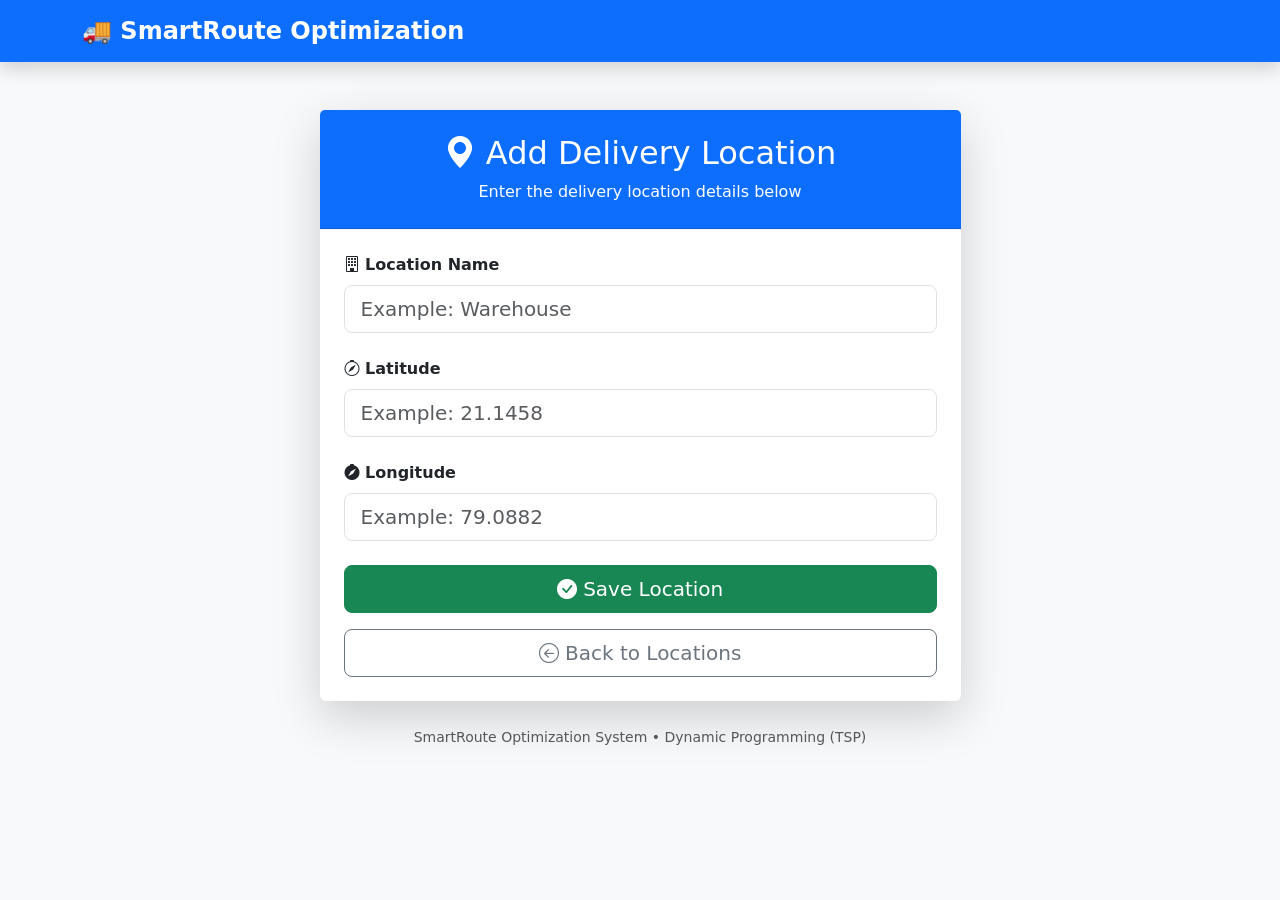
<file: templates/add_location.html>
<!DOCTYPE html>
<html lang="en">

<head>

    <meta charset="UTF-8">
    <meta name="viewport" content="width=device-width, initial-scale=1.0">

    <title>Add Location | SmartRoute Optimization</title>

    <link href="https://cdn.jsdelivr.net/npm/bootstrap@5.3.8/dist/css/bootstrap.min.css" rel="stylesheet">

    <link rel="stylesheet"
    href="https://cdn.jsdelivr.net/npm/bootstrap-icons@1.13.1/font/bootstrap-icons.min.css">

</head>

<body class="bg-light">

<nav class="navbar navbar-dark bg-primary shadow">

    <div class="container">

        <a href="/dashboard" class="navbar-brand fw-bold fs-4">

            🚚 SmartRoute Optimization

        </a>

    </div>

</nav>

<div class="container mt-5">

    <div class="row justify-content-center">

        <div class="col-lg-7">

            <div class="card shadow-lg border-0">

                <div class="card-header bg-primary text-white text-center py-4">

                    <h2>

                        <i class="bi bi-geo-alt-fill"></i>

                        Add Delivery Location

                    </h2>

                    <p class="mb-0">

                        Enter the delivery location details below

                    </p>

                </div>

                <div class="card-body p-4">

                    <form method="POST">

                        <div class="mb-4">

                            <label class="form-label fw-bold">

                                <i class="bi bi-building"></i>

                                Location Name

                            </label>

                            <input
                                type="text"
                                class="form-control form-control-lg"
                                name="name"
                                placeholder="Example: Warehouse"
                                required>

                        </div>

                        <div class="mb-4">

                            <label class="form-label fw-bold">

                                <i class="bi bi-compass"></i>

                                Latitude

                            </label>

                            <input
                                type="number"
                                step="any"
                                class="form-control form-control-lg"
                                name="latitude"
                                placeholder="Example: 21.1458"
                                required>

                        </div>

                        <div class="mb-4">

                            <label class="form-label fw-bold">

                                <i class="bi bi-compass-fill"></i>

                                Longitude

                            </label>

                            <input
                                type="number"
                                step="any"
                                class="form-control form-control-lg"
                                name="longitude"
                                placeholder="Example: 79.0882"
                                required>

                        </div>

                        <div class="d-grid gap-3">

                            <button
                                type="submit"
                                class="btn btn-success btn-lg">

                                <i class="bi bi-check-circle-fill"></i>

                                Save Location

                            </button>

                            <a
                                href="/locations"
                                class="btn btn-outline-secondary btn-lg">

                                <i class="bi bi-arrow-left-circle"></i>

                                Back to Locations

                            </a>

                        </div>

                    </form>

                </div>

            </div>

            <div class="text-center mt-4 text-muted">

                <small>

                    SmartRoute Optimization System • Dynamic Programming (TSP)

                </small>

            </div>

        </div>

    </div>

</div>

</body>

</html>
</file>
